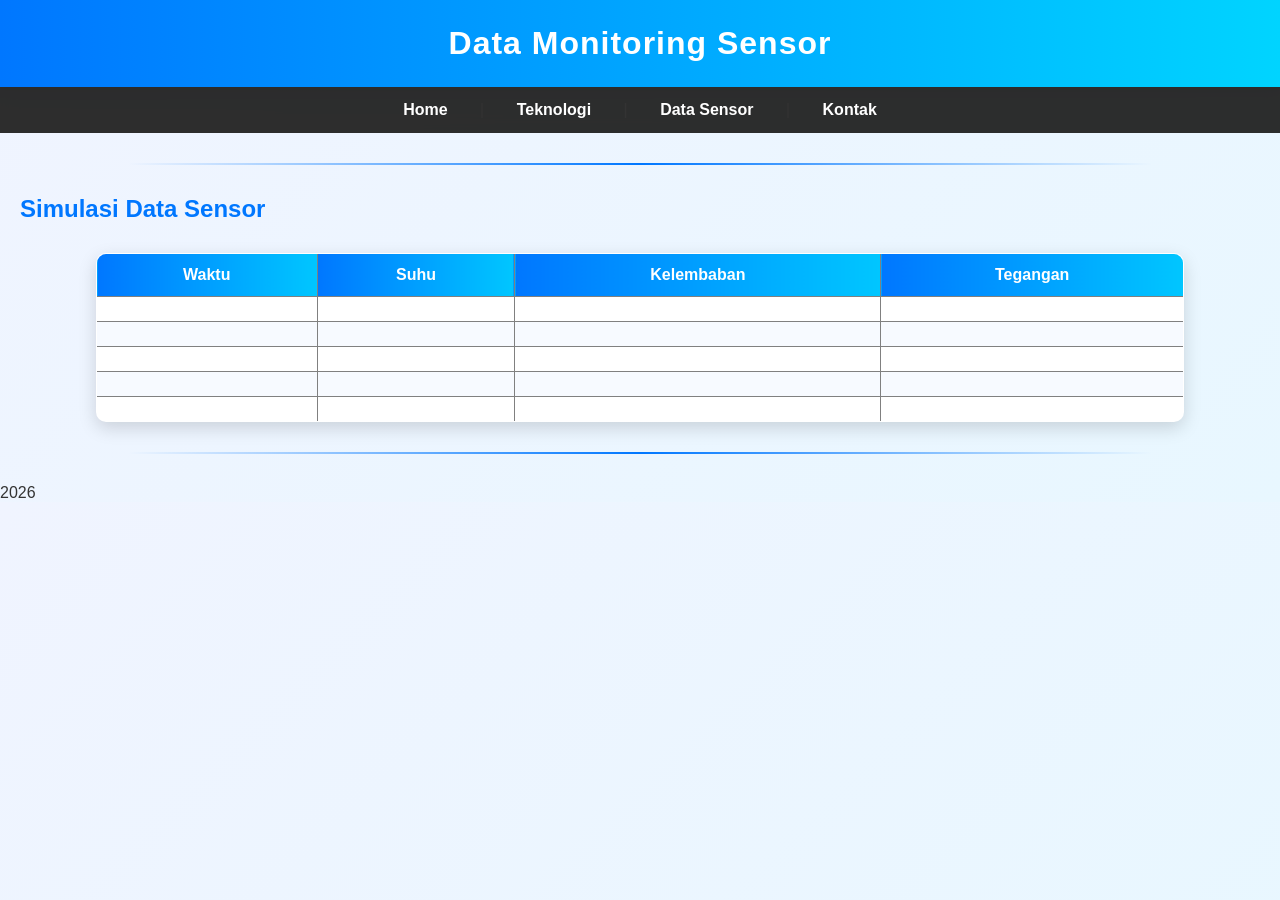
<file: data-sensor.html>
<!DOCTYPE html>
<html>
<head>
<meta charset="UTF-8">
<title>Data Sensor AI</title>
<link rel="stylesheet" href="style.css">
</head>

<body>

<h1>Data Monitoring Sensor</h1>

<nav>
<a href="index.html">Home</a> |
<a href="teknologi.html">Teknologi</a> |
<a href="data-sensor.html">Data Sensor</a> |
<a href="kontak.html">Kontak</a>
</nav>

<hr>

<h2>Simulasi Data Sensor</h2>

<table border="1">
<thead>
<tr>
<th>Waktu</th>
<th>Suhu</th>
<th>Kelembaban</th>
<th>Tegangan</th>
</tr>
</thead>

<tbody>
<tr>
<td></td>
<td></td>
<td></td>
<td></td>
</tr>

<tr>
<td></td>
<td></td>
<td></td>
<td></td>
</tr>

<tr>
<td></td>
<td></td>
<td></td>
<td></td>
</tr>

<tr>
<td></td>
<td></td>
<td></td>
<td></td>
</tr>

<tr>
<td></td>
<td></td>
<td></td>
<td></td>
</tr>
</tbody>

</table>

<hr>

</body>
</html>
   2026
</file>
<file: style.css>
/* ===== RESET & GLOBAL ===== */
* {
    margin: 0;
    padding: 0;
    box-sizing: border-box;
}

body {
    font-family: 'Segoe UI', Arial, sans-serif;
    background: linear-gradient(135deg, #f0f4ff, #e8f7ff);
    color: #333;
    animation: fadeIn 1s ease;
}

/* ===== ANIMATION ===== */
@keyframes fadeIn {
    from { opacity: 0; transform: translateY(15px); }
    to { opacity: 1; transform: translateY(0); }
}

/* ===== HEADER ===== */
h1 {
    background: linear-gradient(90deg, #0077ff, #00d4ff);
    color: white;
    padding: 25px;
    text-align: center;
    letter-spacing: 1px;
    box-shadow: 0 4px 12px rgba(0,0,0,0.2);
}

h2 {
    color: #0077ff;
    margin: 20px;
}

h3 {
    color: #444;
    margin: 15px 20px;
}

/* ===== NAVBAR ===== */
nav {
    background: rgba(34,34,34,0.95);
    backdrop-filter: blur(8px);
    padding: 14px;
    text-align: center;
    position: sticky;
    top: 0;
    z-index: 100;
}

nav a {
    color: white;
    text-decoration: none;
    margin: 0 12px;
    font-weight: 600;
    padding: 8px 16px;
    border-radius: 30px;
    transition: all 0.3s ease;
}

nav a:hover {
    background: linear-gradient(90deg,#0077ff,#00c6ff);
    transform: translateY(-2px);
}

/* ===== KONTEN ===== */
p {
    line-height: 1.8;
    padding: 0 20px;
    margin-bottom: 15px;
}

hr {
    border: none;
    height: 2px;
    background: linear-gradient(to right, transparent, #0077ff, transparent);
    margin: 30px auto;
    width: 80%;
}

/* ===== GAMBAR ===== */
figure {
    text-align: center;
    margin: 30px;
}

img {
    width: 60%;
    border-radius: 12px;
    transition: transform 0.4s ease, box-shadow 0.4s ease;
    box-shadow: 0 6px 18px rgba(0,0,0,0.2);
}

img:hover {
    transform: scale(1.05);
    box-shadow: 0 10px 25px rgba(0,0,0,0.3);
}

figcaption {
    font-style: italic;
    margin-top: 10px;
    color: #666;
}

/* ===== LIST ===== */
ul, ol {
    margin: 20px 40px;
    line-height: 1.7;
}

/* ===== TABEL ===== */
table {
    width: 85%;
    margin: 30px auto;
    border-collapse: collapse;
    background: white;
    border-radius: 10px;
    overflow: hidden;
    box-shadow: 0 6px 18px rgba(0,0,0,0.15);
}

th {
    background: linear-gradient(90deg,#0077ff,#00c6ff);
    color: white;
    padding: 12px;
}

td {
    padding: 12px;
    text-align: center;
}

tr:nth-child(even) {
    background: #f7faff;
}

tr:hover {
    background: #e6f2ff;
    transition: 0.3s;
}

/* ===== FORM ===== */
form {
    width: 50%;
    margin: 40px auto;
    background: rgba(255,255,255,0.95);
    backdrop-filter: blur(10px);
    padding: 25px;
    border-radius: 12px;
    box-shadow: 0 8px 22px rgba(0,0,0,0.2);
    animation: fadeIn 1s ease;
}

label {
    font-weight: 600;
}

input, textarea, select {
    width: 100%;
    padding: 10px;
    margin-top: 6px;
    margin-bottom: 15px;
    border-radius: 6px;
    border: 1px solid #ccc;
    transition: all 0.3s ease;
}

input:focus,
textarea:focus,
select:focus {
    border-color: #0077ff;
    box-shadow: 0 0 8px rgba(0,119,255,0.3);
    outline: none;
}

/* ===== BUTTON ===== */
button {
    background: linear-gradient(90deg,#0077ff,#00c6ff);
    color: white;
    border: none;
    padding: 12px 22px;
    border-radius: 30px;
    cursor: pointer;
    font-size: 16px;
    transition: all 0.3s ease;
}

button:hover {
    transform: translateY(-2px);
    box-shadow: 0 6px 14px rgba(0,119,255,0.4);
}

/* ===== FOOTER ===== */
footer {
    text-align: center;
    padding: 20px;
    background: #222;
    color: white;
    margin-top: 40px;
}

/* ===== RESPONSIVE ===== */
@media (max-width: 768px) {
    img {
        width: 90%;
    }

    form {
        width: 90%;
    }

    table {
        width: 95%;
    }

    nav a {
        display: inline-block;
        margin: 5px;
    }
}
</file>
